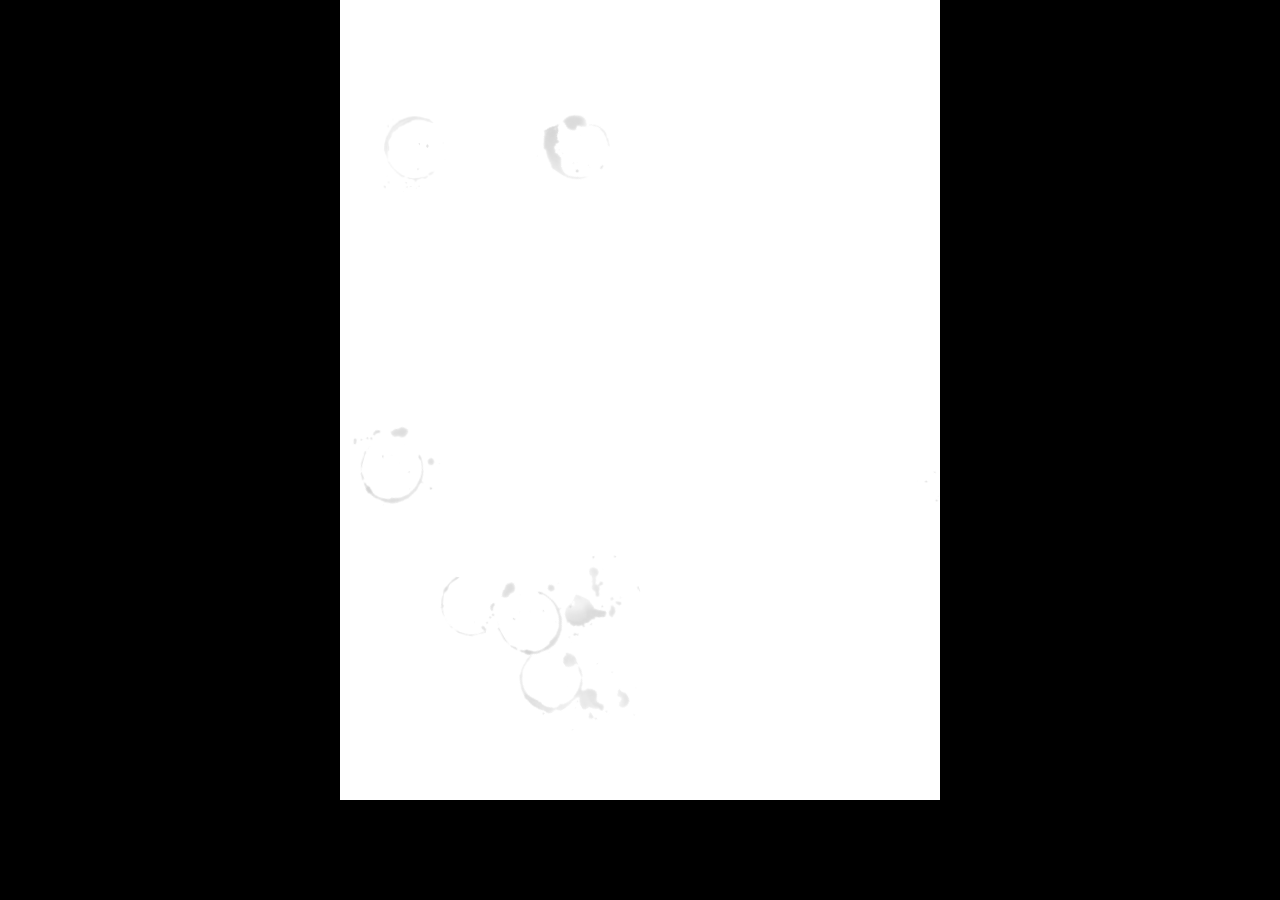
<file: stains/stains.html>
<!DOCTYPE html>
<html lang="en" dir="ltr">

<head>
    <meta charset="utf-8">
    <title></title>
    <link rel="preconnect" href="https://fonts.googleapis.com">
    <link rel="preconnect" href="https://fonts.gstatic.com" crossorigin>
    <link href="https://fonts.googleapis.com/css2?family=Lexend:wght@100..800&display=swap" rel="stylesheet">
    <style>
        body {
            font-family: "Lexend", "Helvetica Neue", "Helvetica", sans-serif;
            margin: 0;
            padding: 0;
            font-size: 14px;
            display: flex;
            flex-direction: column;
            align-items: center;
            justify-content: center;
            background-color:#000;
        }

        header {
            background-color: #999;
            color: #eee;
            height: 0vh;
        }

        main {
            background-color: #000;
            color: #ddd;
            display: flex;
            flex-direction: column;
            align-items: center;
            justify-content: center;
        }

        footer {
            background-color: #666;
            color: #eee;
            height: 0vh;
        }

        li {
            display: flex;
            flex-direction: row;
            white-space: nowrap;
        }
    </style>
</head>
<body>
<main>
    <canvas id="canvas" height="800" width="600"></canvas>
</main>
<script>
const $ = str => document.querySelector(str);
const $$ = str => document.querySelectorAll(str);

(function() {
    const app = {
        data: { loaded: 0 },
        images: {
            stains: []
        },
        state: {
            loaded: false
        },
        init: function() {
            app.canvas = $("#canvas");
            app.ctx = app.canvas.getContext("2d");
            
            app.ctx.rect(0,0,app.canvas.width,app.canvas.height);
            app.ctx.fillStyle = "#fff";
            app.ctx.fill();
            app.loadStains();    
            app.makeBackground();
            // app.fetch("cask.json", app.display);
        },
        loadStains: function() {
            let obj;
            for (let i=1; i<9; i++) {
                obj = new Image();
                obj.src = `stain0${i}.png`;
                obj.onload = function() {
                    app.data.loaded++;
                };
                app.images.stains.push(obj);
            }
        },
        makeBackground: function() {
            if (app.data.loaded < 8) {
                setTimeout(app.makeBackground, 200);
                return false;
            }
            let stainCount = Math.floor(Math.random() * 8) + 3;
            let stain, x, y, rot;
            for (let i=0; i<stainCount; i++) {
                stain = app.random(0,app.images.stains.length);
                x = app.random(0, app.canvas.width - app.images.stains[stain].width);
                y = app.random(0, app.canvas.height - app.images.stains[stain].height);
                rot = app.random(0, 360);

                console.log(`Drawing stain #${stain} rotated by ${rot}deg at (${x},${y})`);
                app.ctx.save();
                app.ctx.translate(app.canvas.width / 2, app.canvas.height / 2);
                app.ctx.rotate(rot*Math.PI/180);
                app.ctx.drawImage(app.images.stains[stain], 0, 0, app.images.stains[stain].width, app.images.stains[stain].height, x/2, y/2, app.images.stains[stain].width/2, app.images.stains[stain].height/2); 
                app.ctx.restore();
            }
        },
        random: function(min=0, max=10) {
            return Math.floor(Math.random() * max) + min;
        },
        fetch: function(url, callback) {
            fetch(url).then(response=>response.json()).then(data=>{
                app.data = data;
                app.state.loaded = true;
                if (callback && typeof(callback) === "function") {
                    callback(data);
                }
            });
        },
        display: function(data, tgt) {
            let out = "<table><thead><tr>";
            const keys = Object.keys(data[0]);
            if (keys) {
                keys.forEach(key => {
                    out += `<th>${key}</th>`;
                });
            }
            out += "</tr></thead><tbody>";
            data.forEach(item=>{
                out += `<tr>`;
                keys.forEach(key => {
                    out += `<td>${item[i]}</td>`;
                });
                out += `</tr>`;
            });
            out += "</tbody></table>";

            if (tgt) {
                tgt.innerHTML = out;
            }
            return out;
        }
    }
    window.app = app;
    app.init();
})();
</script>
</body>

</html>
</file>
